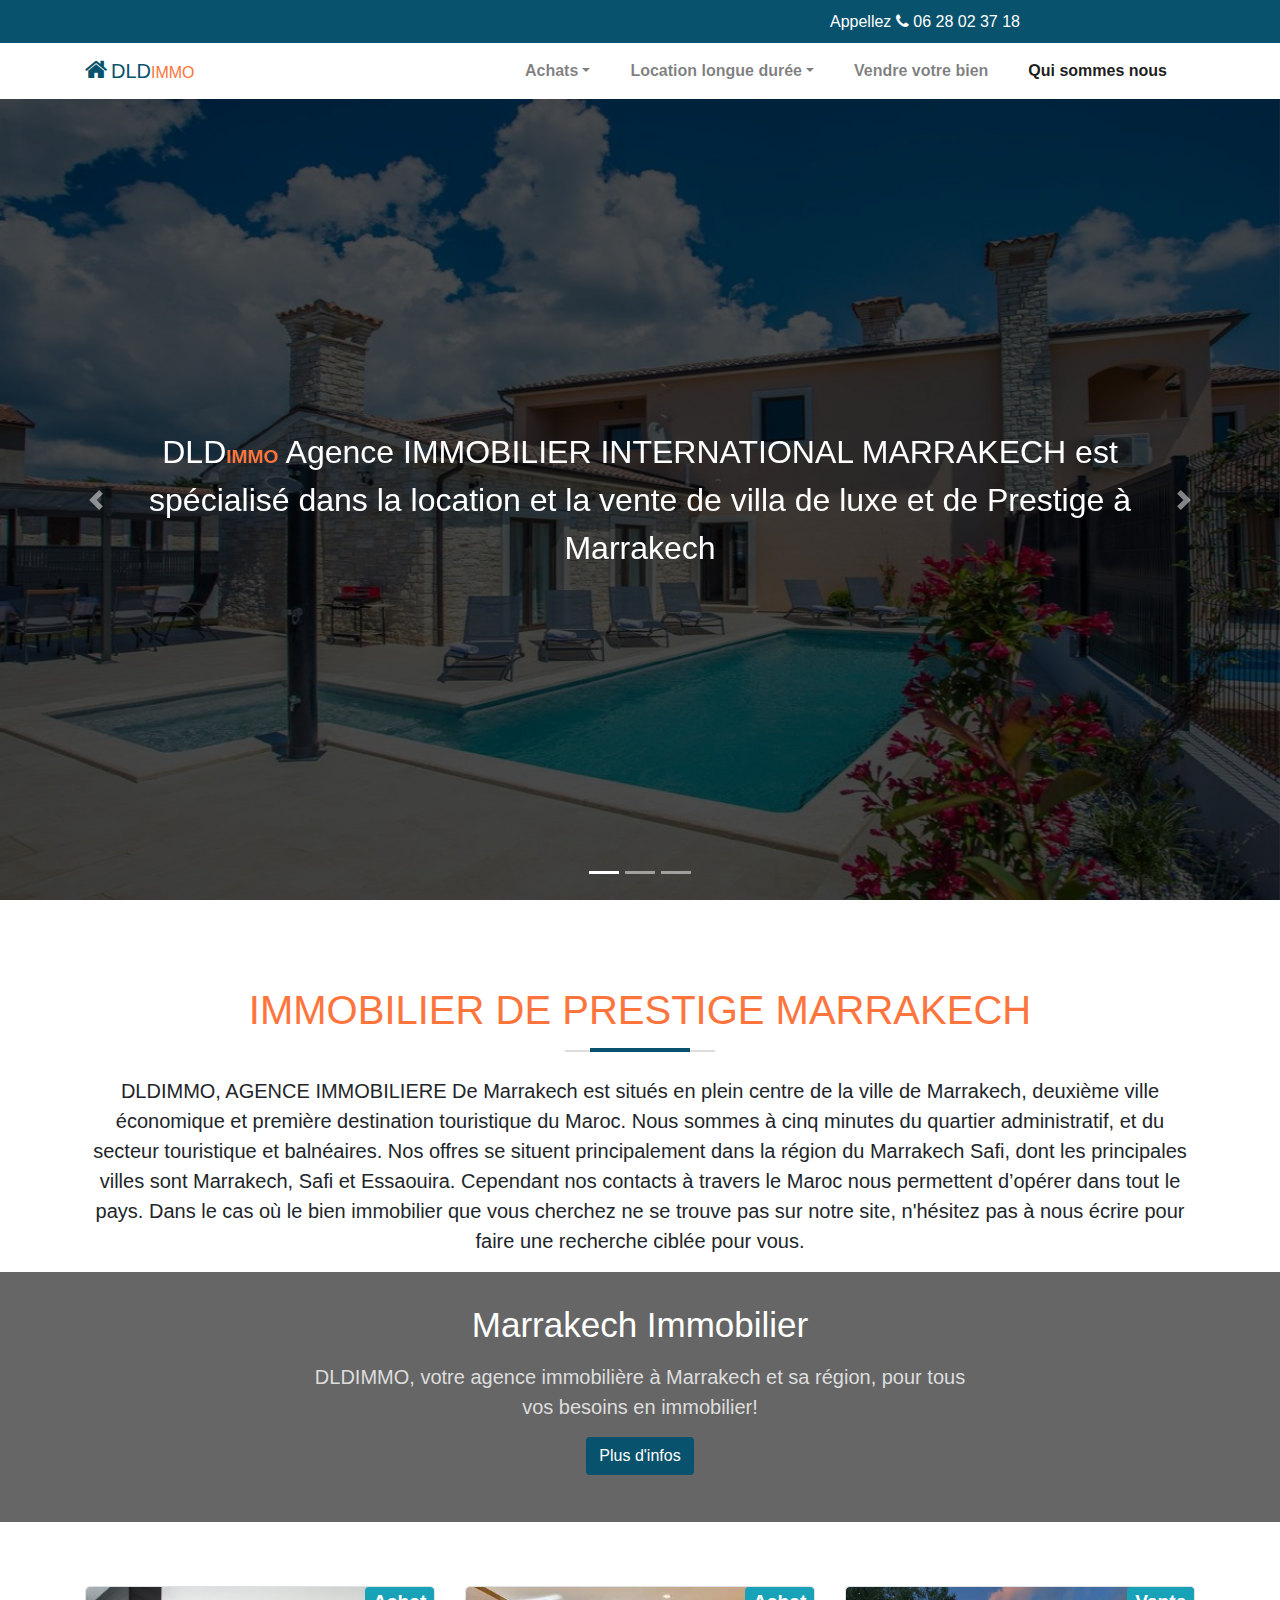
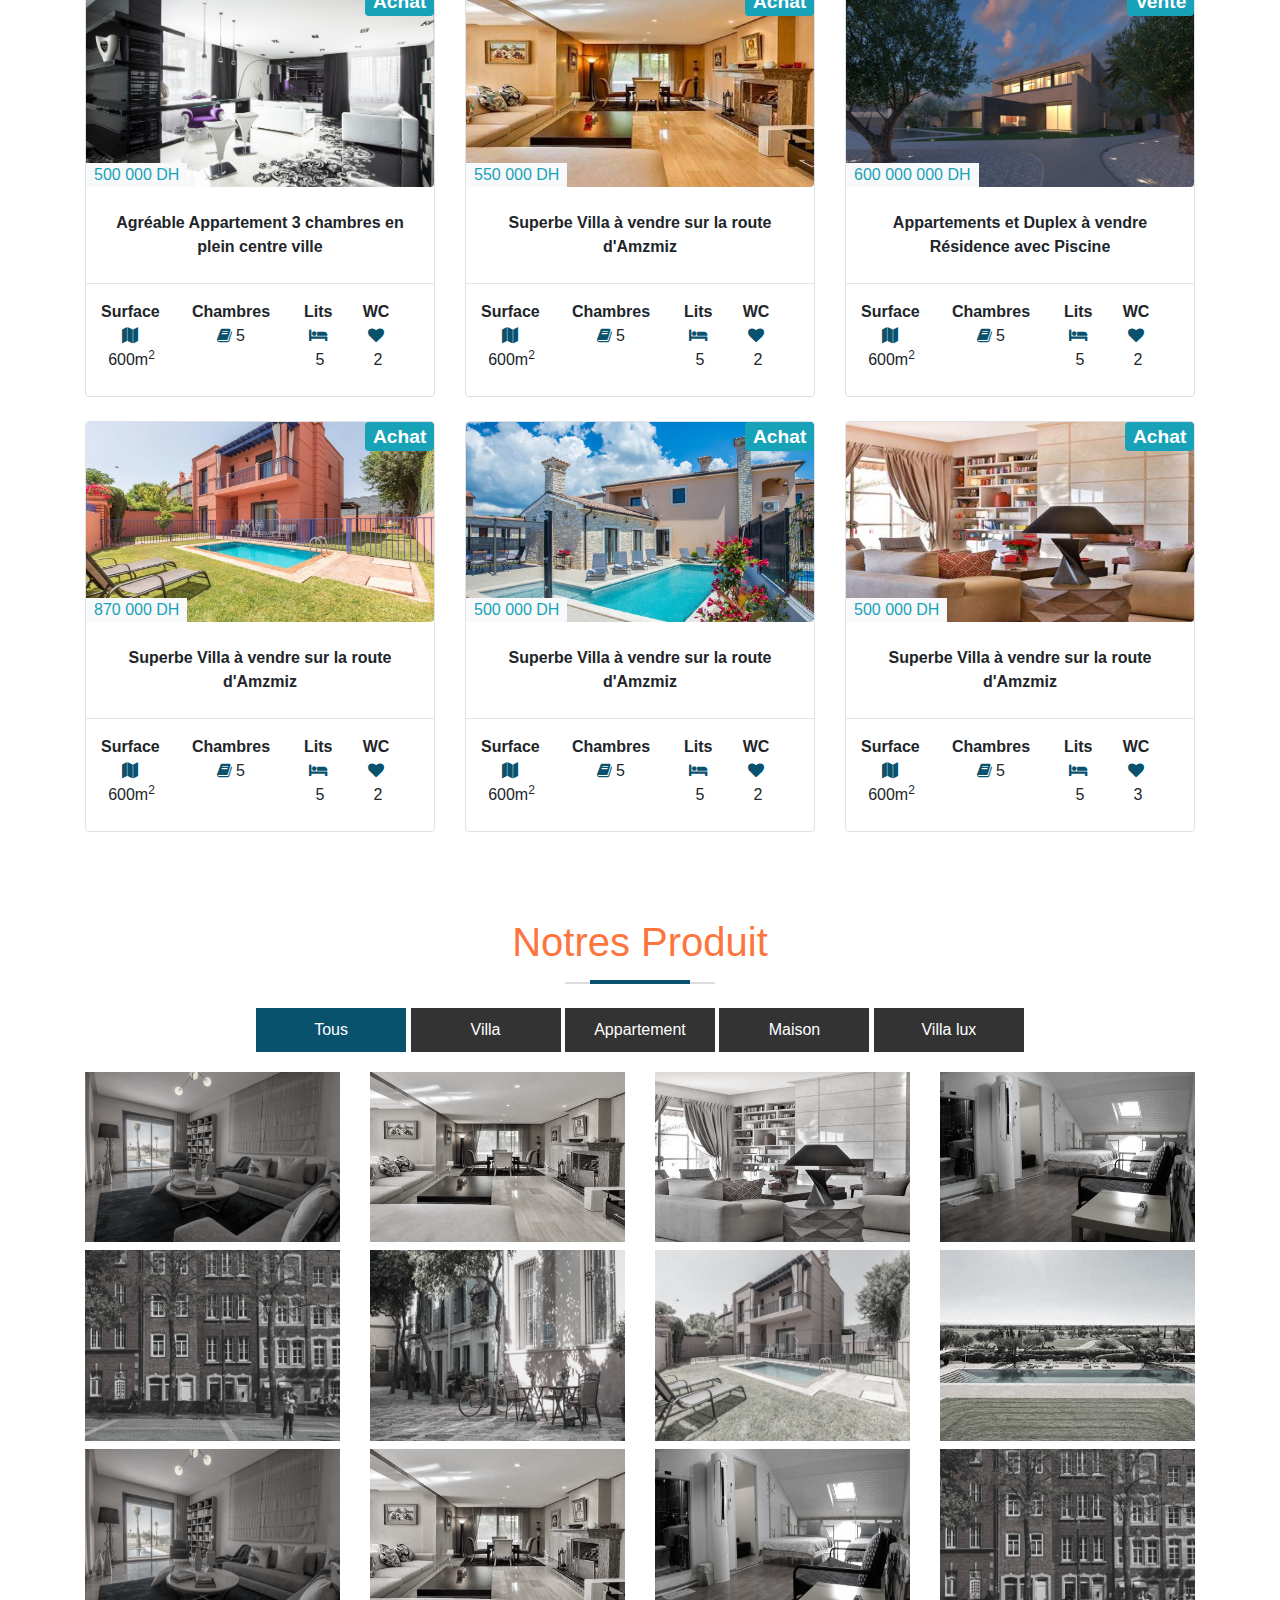
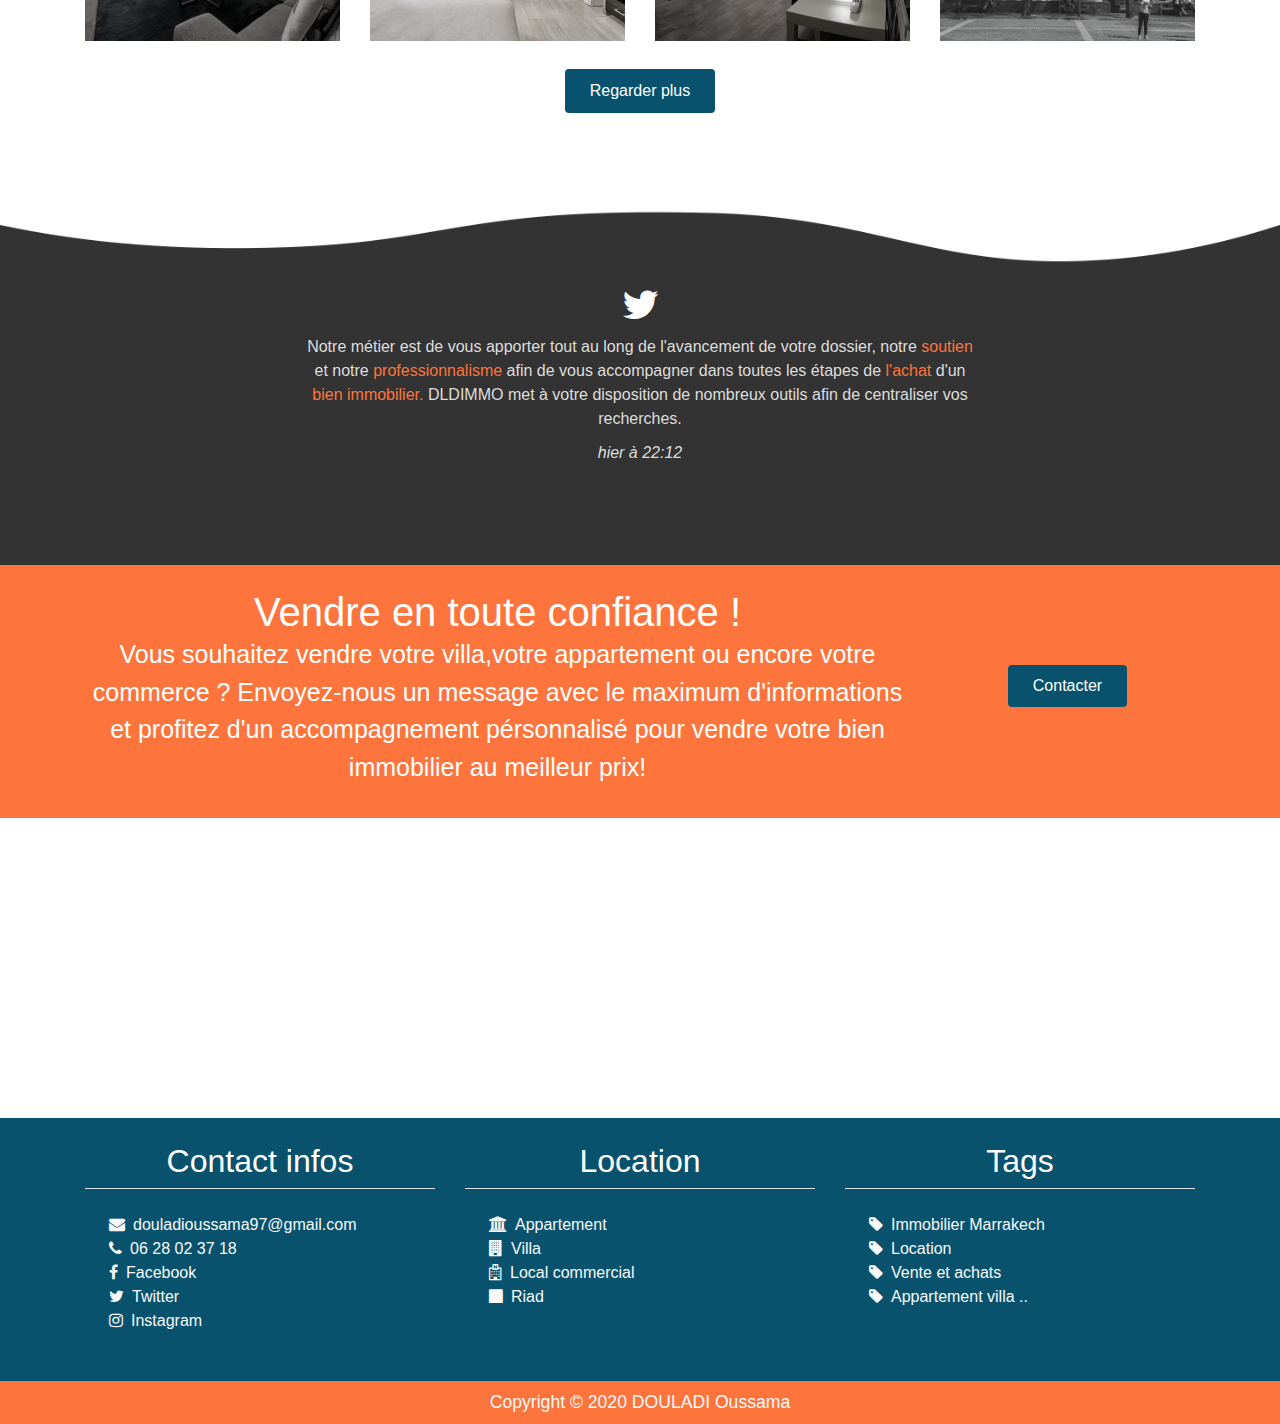
<file: index.html>
<!DOCTYPE html>
<html>
<head>
    <meta charset="UTF-8">
    <meta name="viewport" content="width=device-width, initial-scale=1.0">
	<title>DLD IMMO</title>
	<link href="images/icon.png" rel="shortcut icon" type="image/x-icon" />
    <link rel="stylesheet" href="css/main.css">
    <link rel="stylesheet" href="css/font-awesome.min.css">
    <link rel="stylesheet" href="css/bootstrap.css">
</head>
<body>
    <!--Header-->
    <header>
	
		<!--topnav-->
        <div class="topnav">
            <div class="container">
                <div class="row">
                    <div class="col-md-6 text-center "id="date">
                    </div>
                    <div class="col-md-6 col-sm-12 text-center">
                        Appellez  <i class="fa fa-phone"></i> 06 28 02 37 18
                    </div>
                </div>
            </div>
        </div><!-- ./topnav-->
		
		<!-- bottomnav -->
        <div class="bottomnav">
            <nav class="navbar navbar-expand-lg navbar-light">
                <div class="container">
                    <a class="navbar-brand mr-0" href="index.html"><i class="fa fa-home blue"></i></a>
                    <a class="navbar-brand logo ml-1" href="index.html">DLD<span class="seclogo h6">IMMO</span></a>
                    <button class="navbar-toggler " type="button" data-toggle="collapse" data-target="#navContent" aria-controls="navbarSupportedContent" aria-expanded="false" aria-label="Toggle navigation">
                    <span class="navbar-toggler-icon"></span>
                    </button>
                    
                    <div class="collapse navbar-collapse" id="navContent">
                        <ul class="navbar-nav ml-auto">
                            <li class="nav-item dropdown mr-4">
                                <a class="nav-link dropdown-toggle text-center" href="#" id="locSaison" role="button" data-toggle="dropdown" aria-haspopup="true" aria-expanded="false">
                                Achats</a>
                                <div class="dropdown-menu " aria-labelledby="locSaison">
                                    <a class="dropdown-item vendre" href="#">Appartement</a>
                                    <a class="dropdown-item vendre" href="#">Villa</a>
                                    <a class="dropdown-item vendre" href="#">Something else here</a>
                                </div>
                            </li>

                            <li class="nav-item dropdown mr-4">
                                <a class="nav-link dropdown-toggle text-center" href="#" id="locLongueD" role="button" data-toggle="dropdown" aria-haspopup="true" aria-expanded="false">
                                Location longue durée</a>
                                <div class="dropdown-menu" aria-labelledby="locLongueD">
                                    <a class="dropdown-item vendre" href="#">Action</a>
                                    <a class="dropdown-item vendre" href="#">Another action</a>
                                    <div class="dropdown-divider"></div>
                                    <a class="dropdown-item" href="#">Something else here</a>
                                </div>
                            </li>
                            <li class="nav-item mr-4">
                                <a class="nav-link text-center  vendre" data-toggle="tooltip" data-placement="bottom" title="IMMOBILIER DE PRESTIGE MARRAKECH" href="#immobilier">Vendre votre bien</a>
                            </li>
                            <li class="nav-item">
                                <a class="nav-link text-center active" href="about.html">Qui sommes nous</a>
                            </li>
                                
                        </ul>
                    </div>
                </div>
            </nav>
        </div><!-- ./bottomnav -->
    </header><!-- Fin Header-->
	
    <!--Slider-->
    <section class="mySlide">
        <div class="container-fluid">

            <div class="row">
                <div id="slider1" class="carousel slide position-relative w-100 " data-ride="carousel">
                    <div class="carouselOverlay position-absolute w-100 h-100 text-center">
                        <p class="h2">DLD<span>IMMO</span> 
                            Agence IMMOBILIER INTERNATIONAL MARRAKECH est spécialisé 
                            dans la location et la vente de villa de luxe et de Prestige à Marrakech</p>
                    </div>
                    <ol class="carousel-indicators">
                        <li data-target="#slider1" data-slide-to="0" class="active"></li>
                        <li data-target="#slider1" data-slide-to="1"></li>
                        <li data-target="#slider1" data-slide-to="2"></li>
                    </ol>
                    <div class="carousel-inner ">
                        <div class="carousel-item active ">
                        <img src="images/villa2.jpg" class="d-block w-100 img-fluid" alt="maisom">
                        </div>
                        <div class="carousel-item">
                        <img src="images/appartement.jpg" class="d-block w-100 img-fluid" alt=".appartement">
                        </div>
                        <div class="carousel-item">
                        <img src="images/villa1.jpg" class="d-block w-100 img-fluid" alt="villa">
                        </div>
                    </div>
                    <a class="carousel-control-prev" href="#slider1" role="button" data-slide="prev">
                        <span class="carousel-control-prev-icon" aria-hidden="true"></span>
                        <span class="sr-only">Previous</span>
                    </a>
                    <a class="carousel-control-next" href="#slider1" role="button" data-slide="next">
                        <span class="carousel-control-next-icon" aria-hidden="true"></span>
                        <span class="sr-only">Next</span>
                    </a>
                    </div>
            </div>
        </div>
    </section> <!--Fin Slider-->
	
    <!-- location -->
	<section class="location mt-4">
        <!-- infoLocation -->
        <div class="container">
			<div class="row">
			
				<div class="col-12 text-center">
					<h2 class="section-title" id="immobilier">IMMOBILIER DE PRESTIGE MARRAKECH</h2>
					<div class="line mb-4 ">
						<span class="position-relative"></span>
					</div>
					<p class="lead">DLDIMMO, AGENCE IMMOBILIERE De Marrakech est situés en plein centre de la ville de Marrakech, deuxième ville économique et première destination touristique du Maroc. Nous sommes à cinq minutes du quartier administratif, et du secteur touristique et balnéaires.
						Nos offres se situent principalement dans la région du Marrakech Safi, dont les principales villes sont Marrakech, Safi et Essaouira.
						Cependant nos contacts à travers le Maroc nous permettent d’opérer dans tout le pays.
						Dans le cas où le bien immobilier  que vous cherchez ne se trouve pas sur notre site, n'hésitez pas à nous écrire pour faire une recherche ciblée pour vous.
						</p>
				</div>
			</div>
        </div>
    </section><!-- ./location -->
	
    <!-- Business -->
    <section class="sections business text-center">
        <div class="overlay">
            <div class="container">
                <div class="bs_info">
                    <h2 class="bs_title">Marrakech Immobilier</h2>
                    <p class="bs_desc">
                        DLDIMMO, votre agence immobilière à Marrakech et sa région, pour tous vos besoins en immobilier!
                    </p>
                    <button class="bs_btn btn">Plus d'infos</button>
                </div>
            </div>
        </div>
    </section><!-- ./Business -->
	
    <section>
        <!-- Partie element de location -->
        <div class="items">
            <div class="container">
                <div class="row">
                    <div class="col-lg-4 col-md-6 mb-4">
                        <div class="item item1 rounded border text-center overflow-hidden">
                            <div class="item-image overflow-hidden position-relative">
                                <span class="badge badge-info etat position-absolute">Achat</span>
                                <div class="price text-info bg-light position-absolute px-2">500 000 DH</div>
                                <div class="image rounded "></div>
                            </div>
                            <p class="item-descr m-4 ">
                                <strong>Agréable Appartement 3 chambres en plein centre ville</strong>
                            </p>
                            <hr>
                            <div class="sup-info">
                                <div class="row m-0">
                                    <div class="col-3 m-0 mb-4">
                                        <b>Surface</b><br><i class="fa fa-map"></i><span class="surf ml-1 ">600m<sup>2</sup></span>
                                    </div>
                                    <div class="col-4 m-0 mb-4">
                                        <b>Chambres</b><br><i class="fa fa-book"></i><span class="chmbr ml-1 ">5</span>
                                    </div>
                                    <div class="col-2 m-0 mb-4">
                                        <b>Lits</b><br><i class="fa fa-bed"></i><span class="lits ml-1 ">5</span>
                                    </div>
                                    <div class="col-2 m-0 mb-4">
                                        <b>WC</b><br><i class="fa fa-heart"></i><span class="wc ml-1 ">2</span>
                                    </div>
                                </div>
                            </div>
                        </div>
                    </div>
                    <div class="col-lg-4 col-md-6 mb-4">
                        <div class="item item2 rounded border text-center overflow-hidden">
                            <div class="item-image overflow-hidden position-relative">
                                <span class="badge badge-info etat position-absolute">Achat</span>
                                <div class="price text-info bg-light position-absolute px-2">550 000 DH</div>
                                <div class="image rounded "></div>
                            </div>
                            <p class="item-descr m-4 ">
                                <strong>Superbe Villa à vendre sur la route d'Amzmiz</strong>
                            </p>
                            <hr>
                            <div class="sup-info">
                                <div class="row m-0">
                                    <div class="col-3 m-0 mb-4">
                                        <b>Surface</b><br><i class="fa fa-map"></i><span class="surf ml-1 ">600m<sup>2</sup></span>
                                    </div>
                                    <div class="col-4 m-0 mb-4">
                                        <b>Chambres</b><br><i class="fa fa-book"></i><span class="chmbr ml-1 ">5</span>
                                    </div>
                                    <div class="col-2 m-0 mb-4">
                                        <b>Lits</b><br><i class="fa fa-bed"></i><span class="lits ml-1 ">5</span>
                                    </div>
                                    <div class="col-2 m-0 mb-4">
                                        <b>WC</b><br><i class="fa fa-heart"></i><span class="wc ml-1 ">2</span>
                                    </div>
                                </div>
                            </div>
                        </div>
                    </div>
                    <div class="col-lg-4 col-md-6 mb-4 ">
                        <div class="item item3 rounded border text-center overflow-hidden">
                            <div class="item-image overflow-hidden position-relative">
                                <span class="badge badge-info etat position-absolute">Vente</span>
                                <div class="price text-info bg-light position-absolute px-2">600 000 000 DH</div>
                                <div class="image rounded "></div>
                            </div>
                            <p class="item-descr m-4 ">
                                <strong>Appartements et Duplex à vendre  Résidence avec Piscine</strong>
                            </p>
                            <hr>
                            <div class="sup-info">
                                <div class="row m-0">
                                    <div class="col-3 m-0 mb-4">
                                        <b>Surface</b><br><i class="fa fa-map"></i><span class="surf ml-1 ">600m<sup>2</sup></span>
                                    </div>
                                    <div class="col-4 m-0 mb-4 ">
                                        <b>Chambres</b><br><i class="fa fa-book"></i><span class="chmbr ml-1 ">5</span>
                                    </div>
                                    <div class="col-2 m-0 mb-4">
                                        <b>Lits</b><br><i class="fa fa-bed"></i><span class="lits ml-1 ">5</span>
                                    </div>
                                    <div class="col-2 m-0 mb-4">
                                        <b>WC</b><br><i class="fa fa-heart"></i><span class="wc ml-1 ">2</span>
                                    </div>
                                </div>
                            </div>
                        </div>
                    </div>
                    <div class="col-lg-4 col-md-6 mb-4 ">
                        <div class="item item4 rounded border text-center overflow-hidden">
                            <div class="item-image overflow-hidden position-relative">
                                <span class="badge badge-info etat position-absolute">Achat</span>
                                <div class="price text-info bg-light position-absolute px-2">870 000 DH</div>
                                <div class="image rounded "></div>
                            </div>
                            <p class="item-descr m-4 ">
                                <strong>Superbe Villa à vendre sur la route d'Amzmiz</strong>
                            </p>
                            <hr>
                            <div class="sup-info">
                                <div class="row m-0">
                                    <div class="col-3 m-0 mb-4">
                                        <b>Surface</b><br><i class="fa fa-map"></i><span class="surf ml-1 ">600m<sup>2</sup></span>
                                    </div>
                                    <div class="col-4 m-0 mb-4">
                                        <b>Chambres</b><br><i class="fa fa-book"></i><span class="chmbr ml-1 ">5</span>
                                    </div>
                                    <div class="col-2 m-0 mb-4">
                                        <b>Lits</b><br><i class="fa fa-bed"></i><span class="lits ml-1 ">5</span>
                                    </div>
                                    <div class="col-2 m-0 mb-4">
                                        <b>WC</b><br><i class="fa fa-heart"></i><span class="wc ml-1 ">2</span>
                                    </div>
                                </div>
                            </div>
                        </div>
                    </div>
                    <div class="col-lg-4 col-md-6 mb-4 ">
                        <div class="item item5 rounded border text-center overflow-hidden">
                            <div class="item-image overflow-hidden position-relative">
                                <span class="badge badge-info etat position-absolute">Achat</span>
                                <div class="price text-info bg-light position-absolute px-2">500 000 DH</div>
                                <div class="image rounded "></div>
                            </div>
                            <p class="item-descr m-4 ">
                                <strong>Superbe Villa à vendre sur la route d'Amzmiz</strong>
                            </p>
                            <hr>
                            <div class="sup-info">
                                <div class="row m-0">
                                    <div class="col-3 m-0 mb-4">
                                        <b>Surface</b><br><i class="fa fa-map"></i><span class="surf ml-1 ">600m<sup>2</sup></span>
                                    </div>
                                    <div class="col-4 m-0 mb-4">
                                        <b>Chambres</b><br><i class="fa fa-book"></i><span class="chmbr ml-1 ">5</span>
                                    </div>
                                    <div class="col-2 m-0 mb-4">
                                        <b>Lits</b><br><i class="fa fa-bed"></i><span class="lits ml-1 ">5</span>
                                    </div>
                                    <div class="col-2 m-0 mb-4">
                                        <b>WC</b><br><i class="fa fa-heart"></i><span class="wc ml-1 ">2</span>
                                    </div>
                                </div>
                            </div>
                        </div>
                    </div>
                    <div class="col-lg-4 col-md-6 mb-4 ">
                        <div class="item item6 rounded border text-center overflow-hidden">
                            <div class="item-image overflow-hidden position-relative">
                                <span class="badge badge-info etat position-absolute">Achat</span>
                                <div class="price text-info bg-light position-absolute px-2">500 000 DH</div>
                                <div class="image rounded "></div>
                            </div>
                            <p class="item-descr m-4 ">
                                <strong>Superbe Villa à vendre sur la route d'Amzmiz</strong>
                            </p>
                            <hr>
                            <div class="sup-info">
                                <div class="row m-0">
                                    <div class="col-3 m-0 mb-4">
                                        <b>Surface</b><br><i class="fa fa-map"></i><span class="surf ml-1 ">600m<sup>2</sup></span>
                                    </div>
                                    <div class="col-4 m-0 mb-4">
                                        <b>Chambres</b><br><i class="fa fa-book"></i><span class="chmbr ml-1 ">5</span>
                                    </div>
                                    <div class="col-2 m-0 mb-4">
                                        <b>Lits</b><br><i class="fa fa-bed"></i><span class="lits ml-1 ">5</span>
                                    </div>
                                    <div class="col-2 m-0 mb-4">
                                        <b>WC</b><br><i class="fa fa-heart"></i><span class="wc ml-1 ">3</span>
                                    </div>
                                </div>
                            </div>
                        </div>
                    </div>
                </div>
            </div>
        </div><!-- Fin partie element de location -->
        
    </section>
	<!-- Gallery -->
    <section class="sections Gallery"  id="port">
        <div class="container">
            <div class="text-center">
                <h2 class="section-title">Notres Produit</h2>
                <div class="line mb-4">
                    <span class="position-relative"></span>
                </div>
            </div>
            
            <div class="buttons">
                <button class="all active_btn" id="all">Tous</button>
                <button class="Villa" id="Villa">Villa</button>
                <button class="Appartement" id="Appartement">Appartement</button>
                <button class="Maison" id="Maison">Maison</button>
                <button class="Villalux" id="Villalux">Villa lux</button>
            </div>
            <div class="Images">
                <div class="row">

                    <div class="Maison col-md-3 col-xs-12 mb-2">
                        <img src="images/portfolios/portfolio2.jpg" alt="">
                    </div>
                    
                    <div class="Villa col-md-3 col-xs-12 mb-2">
                        <img src="images/portfolios/portfolio3.jpg" alt="">
                    </div>
                    
                    <div class="Appartement col-md-3 col-xs-12 mb-2">
                        <img src="images/portfolios/portfolio5.jpg" alt="">
                    </div>
                    
                    <div class="Villa col-md-3 col-xs-12 mb-2">
                        <img src="images/portfolios/portfolio6.jpg" alt="">
                    </div>
                    
                    <div class="Maison col-md-3 col-xs-12 mb-2">
                        <img src="images/portfolios/portfolio8.jpg" alt="">
                    </div>
                    
                    <div class="Appartement col-md-3 col-xs-12 mb-2">
                        <img src="images/portfolios/portfolio9.jpg" alt="">
                    </div>
                    
                    <div class="Villa col-md-3 col-xs-12 mb-2">
                        <img src="images/portfolios/portfolio10.jpg" alt="">
                    </div>
                    
                    <div class="Villalux col-md-3 col-xs-12 mb-2">
                        <img src="images/portfolios/portfolio12.jpg" alt="">
                    </div>
                    
                    <div class="Maison col-md-3 col-xs-12 mb-2">
                        <img src="images/portfolios/portfolio2.jpg" alt="">
                    </div>
                    
                    <div class="Villa col-md-3 col-xs-12 mb-2">
                        <img src="images/portfolios/portfolio3.jpg" alt="">
                    </div>
                    
                    <div class="Villalux col-md-3 col-xs-12 mb-2">
                        <img src="images/portfolios/portfolio6.jpg" alt="">
                    </div>
                    
                    <div class="Appartement col-md-3 col-xs-12 mb-2">
                        <img src="images/portfolios/portfolio8.jpg" alt="">
                    </div>
                    </div>
                    
            </div>
            <button class="more btn btn-block display-block m-auto">Regarder plus</button>
        </div>
    </section><!-- ./Gallery -->
	
    <!-- Tweeter -->
    <section class="sections tweet text-center position-relative">
        <div class="container">
            <div class="slick">
                <div class="tweet-info mt-4">
                    <i class="fa fa-twitter"></i>
                    <p class="tweet-info-desc">
                        Notre métier est de vous apporter tout au long de l'avancement de votre dossier, notre<span> soutien</span> et notre<span> professionnalisme</span> afin de vous accompagner dans toutes les étapes de<span> l'achat</span> d'un<span> bien immobilier.</span>
						DLDIMMO met à votre disposition de nombreux outils afin de centraliser vos recherches.
					</p>
                    <span class="tweet-info-text">hier à 22:12</span>
                </div>
                
            </div>
        </div>
        <img src="images/rectangle-white.png" class="position-absolute w-100 imgBlanc">
    </section><!-- ./tweet -->
    
	<!-- Next Project -->
    <section class="sections next">
        <div class="container">
            <div class="row">
                <div class="col-md-9 col-xs-12">
                    <p class="next-desc lead text-center"><b class="h1">Vendre en toute confiance !</b> <br>Vous souhaitez vendre votre villa,votre appartement ou encore votre commerce ? Envoyez-nous un message avec le maximum d'informations et profitez d'un accompagnement pérsonnalisé pour vendre votre bien immobilier au meilleur prix!</p>
                </div>
                <div class="col-md-3 col-xs-12 d-flex justify-content-center align-items-center">
                        <button class="bs_btn btn p-2 pl-4 pr-4">Contacter</button>
                </div>
            </div>
        </div>
    </section><!-- ./Next-->
	
    <!-- google map -->
    <div class="map embed-responsive embed-responsive-16by9" >
        <iframe class="embed-responsive-item" src="https://www.google.com/maps/embed?pb=!1m18!1m12!1m3!1d108703.12115633766!2d-8.0778938097983!3d31.634602332407727!2m3!1f0!2f0!3f0!3m2!1i1024!2i768!4f13.1!3m3!1m2!1s0xdafee8d96179e51%3A0x5950b6534f87adb8!2sMarrakech!5e0!3m2!1sfr!2sma!4v1578751685267!5m2!1sfr!2sma"  frameborder="1" allowfullscreen></iframe>
     </div><!-- map -->
    
	<!-- footer -->
    <footer class="footer">
		<!-- topfooter -->
        <div class="topfooter py-4">
            <div class="container">
                <div class="row">
                    <div class="col-lg-4 col-md-6 text-center">
                        <h2 class="border-bottom pb-2">Contact infos</h2>
                        <ul class="list-unstyled m-4 text-left">
                            <li><a href="mailto:douladioussama97@gmail.com" class="email text-light"><i class="fa fa-envelope mr-2"></i>douladioussama97@gmail.com</a></li>
                            <li><a href="#" class=" text-light"><i class="fa fa-phone mr-2"></i>06 28 02 37 18</a></li>
                            <li><a href="#" class=" text-light"><i class="fa fa-facebook mr-2"></i>Facebook</a></li>
                            <li><a href="#" class=" text-light"><i class="fa fa-twitter mr-2"></i>Twitter</a></li>
                            <li><a href="#" class=" text-light"><i class="fa fa-instagram mr-2"></i>Instagram</a></li>
                        </ul>
                    </div>
                    <div class="col-lg-4 col-md-6 text-center">
                        <h2 class="border-bottom pb-2">Location</h2>
                        <ul class="list-unstyled m-4 text-left">
                            <li><a href="#" class=" text-light"><i class="fa fa-bank mr-2"></i>Appartement</a></li>
                            <li><a href="#" class=" text-light"><i class="fa fa-building mr-2"></i>Villa</a></li>
                            <li><a href="#" class=" text-light"><i class="fa fa-hospital-o mr-2"></i>Local commercial</a></li>
                            <li><a href="#" class=" text-light"><i class="fa fa-stop mr-2"></i>Riad</a></li>
                        </ul>
                    </div>
                    <div class="col-lg-4 col-md-12 text-center">
                        <h2 class="border-bottom pb-2">Tags</h2>
                        <ul class="list-unstyled m-4 text-left">
                            <li><a href="#" class=" text-light"><i class="fa fa-tag mr-2"></i>Immobilier Marrakech</a></li>
                            <li><a href="#" class=" text-light"><i class="fa fa-tag mr-2"></i>Location</a></li>
                            <li><a href="#" class=" text-light"><i class="fa fa-tag mr-2"></i>Vente et achats</a></li>
                            <li><a href="#" class=" text-light"><i class="fa fa-tag mr-2"></i>Appartement villa ..</a></li>
                        </ul>
                    </div>
                </div>
            </div>
        </div><!-- ./topfooter -->
		
		<!-- bootomfooter -->
        <div class="bootomfooter">
            <p class=" m-0 p-2 text-light text-center">
                Copyright &copy; 2020  DOULADI Oussama
            </p>
        </div><!-- ./bootomfooter -->
    </footer><!-- ./footer -->
	
    <!-- scrollTop -->
    <div class="scrollTop border border-bottom-0">
        <i class="fa fa-arrow-up"></i>
    </div>
	<!-- JavaScript -->
    <script src="js/jquery-3.3.1.min.js"></script>
    <script src="js/popper.min.js"></script>
    <script src="js/bootstrap.js"></script>
    <script src="js/main.js"></script>
</body>
</html>
</file>
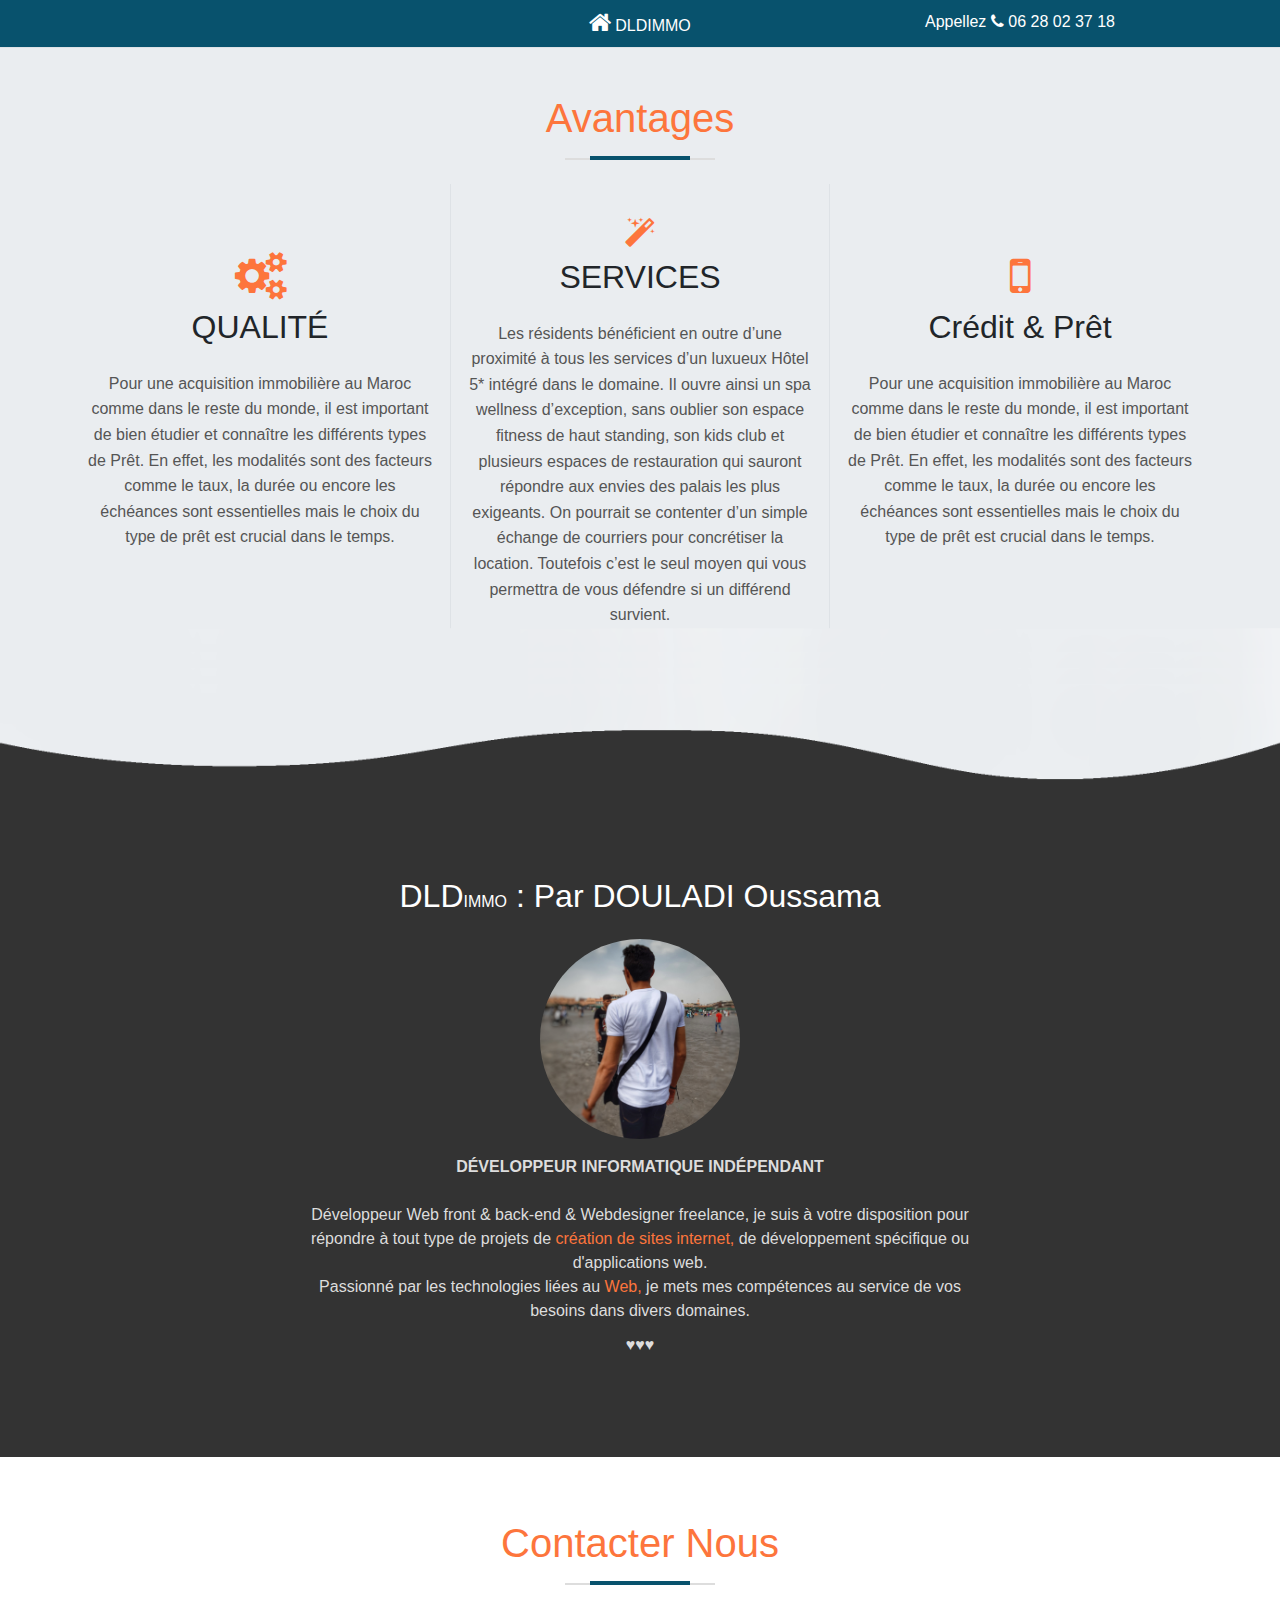
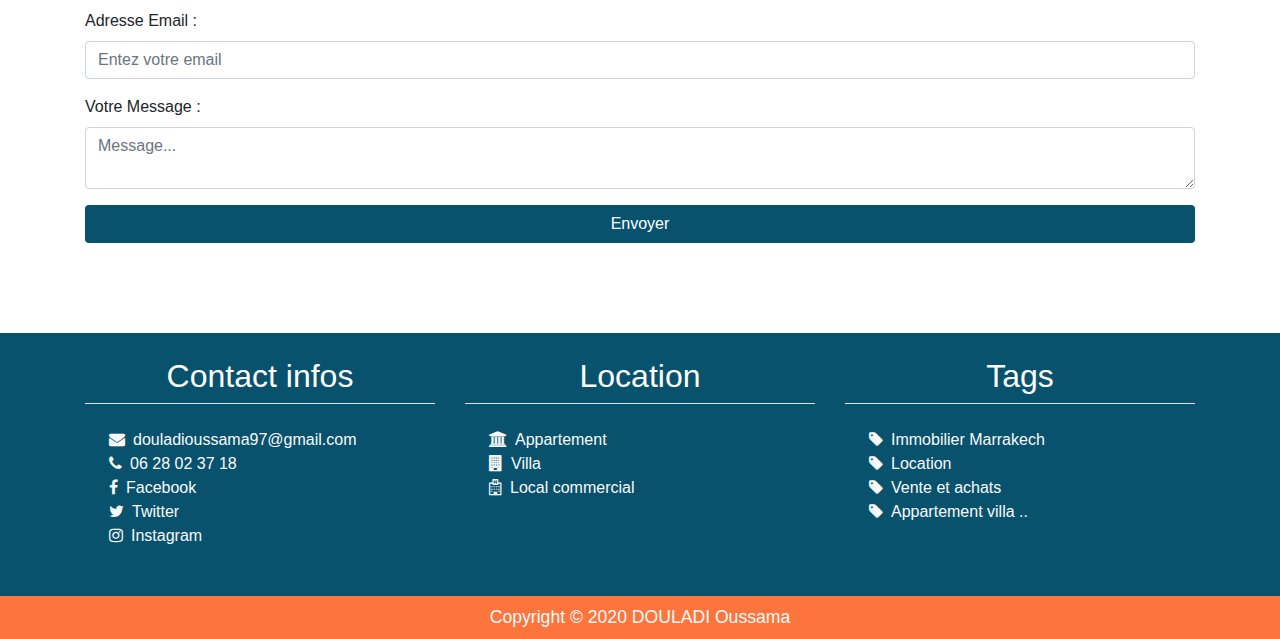
<file: about.html>
<!DOCTYPE html>
<html>
<head>
    <meta charset="UTF-8">
    <meta name="viewport" content="width=device-width, initial-scale=1.0">
	<link href="images/icon.png" rel="shortcut icon" type="image/x-icon" />
    <link rel="stylesheet" href="css/main.css">
    <link rel="stylesheet" href="css/font-awesome.min.css">
    <link rel="stylesheet" href="css/bootstrap.css">
    <title>DLD IMMO</title>
</head>
<body>
    <!--Header-->
    <header>
        <div class="topnav fixed-top border border-top-0 border-left-0 border-right-0">
            <div class="container">
                <div class="row justify-content-center">
                    <div class="col-md-4 text-center"id="date">
                    </div>
                    <div class="col-md-4 col-sm-12 text-center white">
                        <a href="index.html"><i class="fa fa-home mr-1"></i>DLD<span class="seclogo h6">IMMO</span></a>
                    </div>
                    <div class="col-md-4 text-center appeller">
                        Appellez <i class="fa fa-phone"></i> 06 28 02 37 18
                    </div>
                </div>
            </div>
        </div>
    </header><!-- Fin Header-->
     <!-- About Section -->
     <div class="about position-relative">
        <div class="container">
            <div class=" row">
				<div class="col-12 text-center">
					<h2 class="section-title">Avantages</h2>
					<div class="line mb-4 ">
						<span class="position-relative"></span>
					</div>
				</div>

				<div class="about-item  col-md-4">
                    <i class="icon fa fa-cogs fa-3x mb-2"></i>
                    <h2 class="about-item-title mb-4">QUALITÉ</h2>
                    <p class="about-item-desc">
                        Pour une acquisition immobilière au Maroc comme dans le reste du monde, il est important de bien étudier et connaître les différents types de Prêt. En effet, les modalités sont des facteurs comme le taux, la durée ou encore les échéances sont essentielles mais le choix du type de prêt est crucial dans le temps.
                    </p>
                </div> <!-- ./about-item -->
                <div class="about-item col-md-4 border border-bottom-0 border-top-0">
                    <i class="icon fa fa-magic fa-2x mb-2"></i>
                    <h2 class="about-item-title mb-4">SERVICES</h2>
                    <p class="about-item-desc">
                        Les résidents bénéficient en outre d’une proximité à tous les services d’un luxueux Hôtel 5* intégré dans le domaine. Il ouvre ainsi un spa wellness d’exception, sans oublier son espace fitness de haut standing, son kids club et plusieurs espaces de restauration qui sauront répondre aux envies des palais les plus exigeants.                    
                        On pourrait se contenter d’un simple échange de courriers pour concrétiser la location. Toutefois c’est le seul moyen qui vous permettra de vous défendre si un différend survient. 
                    </p>
                </div> <!-- ./about-item -->
                <div class="about-item  col-md-4">
                    <i class="icon fa fa-mobile fa-3x mb-2"></i>
                    <h2 class="about-item-title mb-4">Crédit & Prêt</h2>
                    <p class="about-item-desc">
                        Pour une acquisition immobilière au Maroc comme dans le reste du monde, il est important de bien étudier et connaître les différents types de Prêt. En effet, les modalités sont des facteurs comme le taux, la durée ou encore les échéances sont essentielles mais le choix du type de prêt est crucial dans le temps.
                    </p>
                </div> <!-- ./about-item -->
            </div> <!-- ./about-content -->
        </div> <!-- ./container -->
        <img src="images/rectangle-gray.png" class="position-absolute w-100 imgGray">
    </div> <!-- ./about -->
    
    <main>
        

        <section class="sections tweet text-center">
            <div class="container">
                <div class="slick">
                    <div class="tweet-info mt-4 pt-4">
                        <h2>DLD<span class="seclogo h6">IMMO</span> : Par DOULADI Oussama </h2>
                        <img src="images/pic01.jpg" class="align-self-center m-3 mypic" alt="Photo Douladi Oussama">
                        <p class="tweet-info-desc">
                           <strong> DÉVELOPPEUR INFORMATIQUE INDÉPENDANT </strong><br><br>
                            Développeur Web front & back-end & Webdesigner freelance, je suis à votre disposition pour répondre à tout type de projets de <span>création de sites internet,</span>  de développement spécifique ou d'applications web.
                            <br>
                             Passionné par les technologies liées au <span>Web,</span> je mets mes compétences au service de vos besoins dans divers domaines.
                        </p>
                        <span class="tweet-info-text">♥♥♥</span>
                    </div>
                    
                </div>
            </div>
        </section>
        <section>
            <div class="container">
                <div class="row contact">
					<div class="col-12 text-center">
						<h2 class="section-title">Contacter Nous</h2>
						<div class="line mb-4 ">
							<span class="position-relative"></span>
						</div>
					</div>
					<div class="col-12">
						<form>
							<div class="form-group">
							  <label for="email">Adresse Email :</label>
							  <input type="email" class="form-control" id="email" aria-describedby="emailHelp" placeholder="Entez votre email">
							</div>
							<div class="form-group">
							  <label for="pass">Votre Message :</label>
							  <textarea class="form-control" id="pass" placeholder="Message..."></textarea>
							</div>
							
							<button type="submit" class="btn bs_btn btn-block" >Envoyer</button>
					</form>
					</div>
					
                </div>
            </div>
            
        </section>
    </main>
    <!-- footer -->
    <footer class="footer">
        <div class="topfooter py-4">
            <div class="container">
                <div class="row">
                    <div class="col-lg-4 col-md-6 text-center">
                        <h2 class="border-bottom pb-2">Contact infos</h2>
                        <ul class="list-unstyled m-4 text-left">
                            <li><a href="mailto:douladioussama97@gmail.com" class="text-light email"><i class="fa fa-envelope mr-2"></i>douladioussama97@gmail.com</a></li>
                            <li><a href="#" class=" text-light"><i class="fa fa-phone mr-2"></i>06 28 02 37 18</a></li>
                            <li><a href="#" class=" text-light"><i class="fa fa-facebook mr-2"></i>Facebook</a></li>
                            <li><a href="#" class=" text-light"><i class="fa fa-twitter mr-2"></i>Twitter</a></li>
                            <li><a href="#" class=" text-light"><i class="fa fa-instagram mr-2"></i>Instagram</a></li>
                        </ul>
                    </div>
                    <div class="col-lg-4 col-md-6 text-center">
                        <h2 class="border-bottom pb-2">Location</h2>
                        <ul class="list-unstyled m-4 text-left">
                            <li><a href="#" class=" text-light"><i class="fa fa-bank mr-2"></i>Appartement</a></li>
                            <li><a href="#" class=" text-light"><i class="fa fa-building mr-2"></i>Villa</a></li>
                            <li><a href="#" class=" text-light"><i class="fa fa-hospital-o mr-2"></i>Local commercial</a></li>
                        </ul>
                    </div>
                    <div class="col-lg-4 col-md-12 text-center">
                        <h2 class="border-bottom pb-2">Tags</h2>
                        <ul class="list-unstyled m-4 text-left">
                            <li><a href="#" class=" text-light"><i class="fa fa-tag mr-2"></i>Immobilier Marrakech</a></li>
                            <li><a href="#" class=" text-light"><i class="fa fa-tag mr-2"></i>Location</a></li>
                            <li><a href="#" class=" text-light"><i class="fa fa-tag mr-2"></i>Vente et achats</a></li>
                            <li><a href="#" class=" text-light"><i class="fa fa-tag mr-2"></i>Appartement villa ..</a></li>
                        </ul>
                    </div>
                </div>
            </div>
        </div>
        <div class="bootomfooter">
            <p class=" m-0 p-2 text-light text-center">
                Copyright &copy; 2020  DOULADI Oussama
            </p>
        </div>
    </footer>
    <!-- scrollTop -->
    <div class="scrollTop border border-bottom-0">
        <i class="fa fa-arrow-up"></i>
    </div>
    <script src="js/jquery-3.3.1.min.js"></script>
    <script src="js/popper.min.js"></script>
    <script src="js/bootstrap.js"></script>
    <script src="js/main.js"></script>
</body>
</html>
</file>
<file: css/main.css>
/********************************************
*		Réalisé par : DOULADI Oussama	          
*		Date : 02/2020                            
********************************************

======= Sommaire =======
 1- Style général
 2- Barre de navigation
 3- Slider
 4- Elements de location
 5- Business Section
 6- Gallery
 7- Tweeter
 8- Next Project
 9- Google Maps
 10- Footer
 11- Page About
*/

/*===== 1- Style générale =====*/
:root{
    --firstcolor:#08526d;
    --secondcolor:#fd753c/*ec1c23*/;
}

.section-title {
	color:var(--secondcolor);
    font-size: 40px;
	margin-top:62px;
}

.line {
    width: 150px;
    background: #ddd;
    height: 2px;
    margin: auto
}

.line span {
    display: block;
    width: 100px;
    height: 4px;
    background-color: var(--firstcolor);
    margin: 1rem auto;
    bottom: 2px;
}

.fa.fa-home.blue{
    color: var(--firstcolor);
}

.fa.fa-home{
    font-size: 1.5rem;
}
.btn:hover{
	color: var(--secondcolor) !important;
}
.bs_btn {
    padding: 10px 20px;
    background: var(--firstcolor) !important;
    margin-bottom: 10px;
    border: 0;
    color:white !important;
}
.scrollTop {
    position: fixed;
    bottom: 37px;
    right: 15px;
    background: var(--secondcolor);
	border-radius:20%;
    color: #fff;
    width: 40px;
    height: 40px;
    z-index: 999;
    line-height: 40px;
    text-align: center;
    cursor: pointer;
    display: none
}

.mypic{
    width: 200px;
    height: 200px;
	border-radius:50%;
}

.imgBlanc{
    transform: rotate(180deg);
    top: -1px;
    left: 0;
}

.imgGray{
    left: 0;
    bottom: -50px;
    z-index: 2;
    transform: rotate(180deg);
}

/*===== 2- Barre de navigation =====*/
.topnav{
    background-color: var(--firstcolor);
    color:#fff;
    padding: .6rem;
}

ul.navbar-nav li:last-child{
    padding-right: 20px;
}

.bottomnav .logo{
    color: var(--firstcolor) !important;
}

.bottomnav{
	background:#fff;
}

.bottomnav .seclogo{
    color: var(--secondcolor);
}

.nav-link{
	font-weight:bold;
}

.clrNav{
	background:#ddd;
}

/*===== 3- Slider =====*/
#slider1 p:first-child{
    z-index: 2;
    top: 32%;
    left: 20%;
    font-size: 2rem;
    font-weight: 100;
    color: white;
}

#slider1 p:first-child span{
 
    color: var(--secondcolor);
    font-size: 1.2rem;
    font-weight: bold;
}

#slider1 .carouselOverlay{
    z-index: 1;
    top:0;
    left:0;
    background-color: rgba(0, 0, 0, 0.7);
    display: flex;
    align-items: center;
    justify-content: center;
    
}

#slider1 .carouselOverlay p{
    line-height: 1.5;
    margin: 7.5rem;
}

@media (max-width: 768px) { 

    #slider1 .carouselOverlay p{
        font-size: 20px;
        margin: 3rem 3rem 4rem;
    }
}


/*===== 4- Elements de location =====*/

.item-image{
    height: 200px;
}
.item-image .etat{
    right: 0;
    top:0;
    font-size: 1.2rem;
    z-index: 2;
}
.item-image .price{
    left: 0;
    bottom:0;
    z-index: 2;
}
.image{
    height: 100%;
    background-size: cover;
    transition: transform .3s;
	background-position:center;
}
.item:hover .image{
    transform: scale(1.2) rotate(-4deg);
}
.item1 .image{
    background-image: url(../images/appartement.jpg);
}
.item2 .image{
    background-image: url(../images/appartement2.jpg);
}
.item3 .image{
    background-image: url(../images/maison.jpeg);
}
.item4 .image{
    background-image: url(../images/villa1.jpg);
}
.item5 .image{
    background-image: url(../images/villa2.jpg);
}
.item6 .image{
    background-image: url(../images/villalux.jpg);
}
.sup-info i{
    color: var(--firstcolor);
}

/*===== 5- Business Section=====*/
.business {
    background-image: url('../images/busnisse.jpg');
    background-size: cover;
    background-position: bottom;
    background-attachment: fixed;
    position: relative;
    height: 250px;
    color: #fff;
    margin-bottom: 4rem;
}
.business .bs_info .bs_title {
    font-size: 35px;
    margin: 2rem 0 1rem;
}

.business .bs_info .bs_desc {
    width: 60%;
    margin: auto;
    font-size: 20px;
    color: #ddd;
    margin-bottom: 15px
}


@media (max-width:768px) {
    .business {
        height: 300px;
    }
    .business .bs_info .bs_title {
        font-size: 25px;
    }

    .business .bs_info .bs_desc {
        width: 80%; 
        font-size: 18px;
    }
}

/*===== 6- Gallery =====*/
.Gallery{
    margin: 3rem 0;
    
}


.Gallery .buttons {
    width: 70%;
    margin: auto;
    text-align: center;
    margin-bottom: 20px
}

.Gallery .buttons button,.Gallery .more {
    width: 150px;
    background: #333;
    color: #fff;
    border: 0;
    padding: 10px;
    outline: 0
}

.Gallery .Images > div {
    margin-bottom: 20px
}

.Gallery .Images > div img{
    width: 100%;
    height: 100%;
}

.Gallery .more {
    background: var(--firstcolor);
}

.active_btn {
    background: var(--firstcolor) !important;
}
/*===== 7- Tweeter (AboutPage*)=====*/
.overlay {
    position: absolute;
    top: 0;
    right: 0;
    bottom: 0;
    left: 0;
    background: rgba(0,0,0,0.6)
}

.tweet {
    background: #333;
    color: #fff;
    padding: 100px 0;
    position: relative;
}

.tweet .tweet-info i {
    font-size: 40px;
    margin-bottom: 10px
}

.tweet .tweet-info .tweet-info-desc{ 
    width: 60%;
    margin: auto;
    color: #ddd;
    margin-bottom: 10px
}
@media (max-width: 768px) { 

    .tweet .tweet-info .tweet-info-desc{ 
    width: 90%;
	}
}

.tweet .tweet-info .tweet-info-desc span {
    color: var(--secondcolor)
}

.tweet .tweet-info .tweet-info-text {
    font-style: italic;
    color: #ddd
}


/*===== 8- Next Project ======*/
.next {
    background: var(--secondcolor);
    padding: 1rem;
}

.next .next-desc {
    font-size: 25px;
    color: #fff;
    margin-top: 7px
}

.next .nextbtn{
    display: flex;
    align-items: center;
    justify-content: center;
}
.Images img{
    filter: saturate(.1);
    transition: filter .3s;
}
.Images img:hover{
    filter: none;
}
@media (max-width:768px) {
    .next {
        text-align: center
    }
    *{
        font-size: 1.1rem;
    }

}


/*===== 9- Google Maps =====*/
.map{
    height: 300px;
}
/*===== 10- Footer =====*/
.footer .topfooter{
    background-color: var(--firstcolor);
    color: #fff;
}
.footer .bootomfooter{
    background-color: var(--secondcolor);
	font-size: 1.1rem;
}

/*===== 11- Page about =====*/
.white>a{
    color: white !important;
}
.white>a:hover>i{
    color: var(--secondcolor);
}
/*About Section*/
.about {
    background-color: #eaedf0;
	    padding-top: 2rem;
}

.about-item {
    text-align: center;
	padding-bottom:85px;
}
.about-item.border{
	padding-top:3%
}
.about-item:not(.border){
	padding-top:6%
}
.about-item .icon {
    color: var(--secondcolor);
}

.about-item-title {
    text-transform: capitalize;
    transition: color 0.5s;

} 

.about-item-desc {
    line-height: 1.6;
    color: #555555
}
/*Contact section*/
.contact{
    align-items: center;
    justify-content: center;
    margin: 0 0 5rem;
}
/*Media Screen*/
@media (max-width:768px) {
    .appeller , #date {
        display: none;
    }
    .about-item {
        padding: 50px 20px 20px;
    }
	.email,.bootomfooter p{
		font-size:15px;
	}
    .imgGray{
        bottom: -30px;
    }
}
</file>
